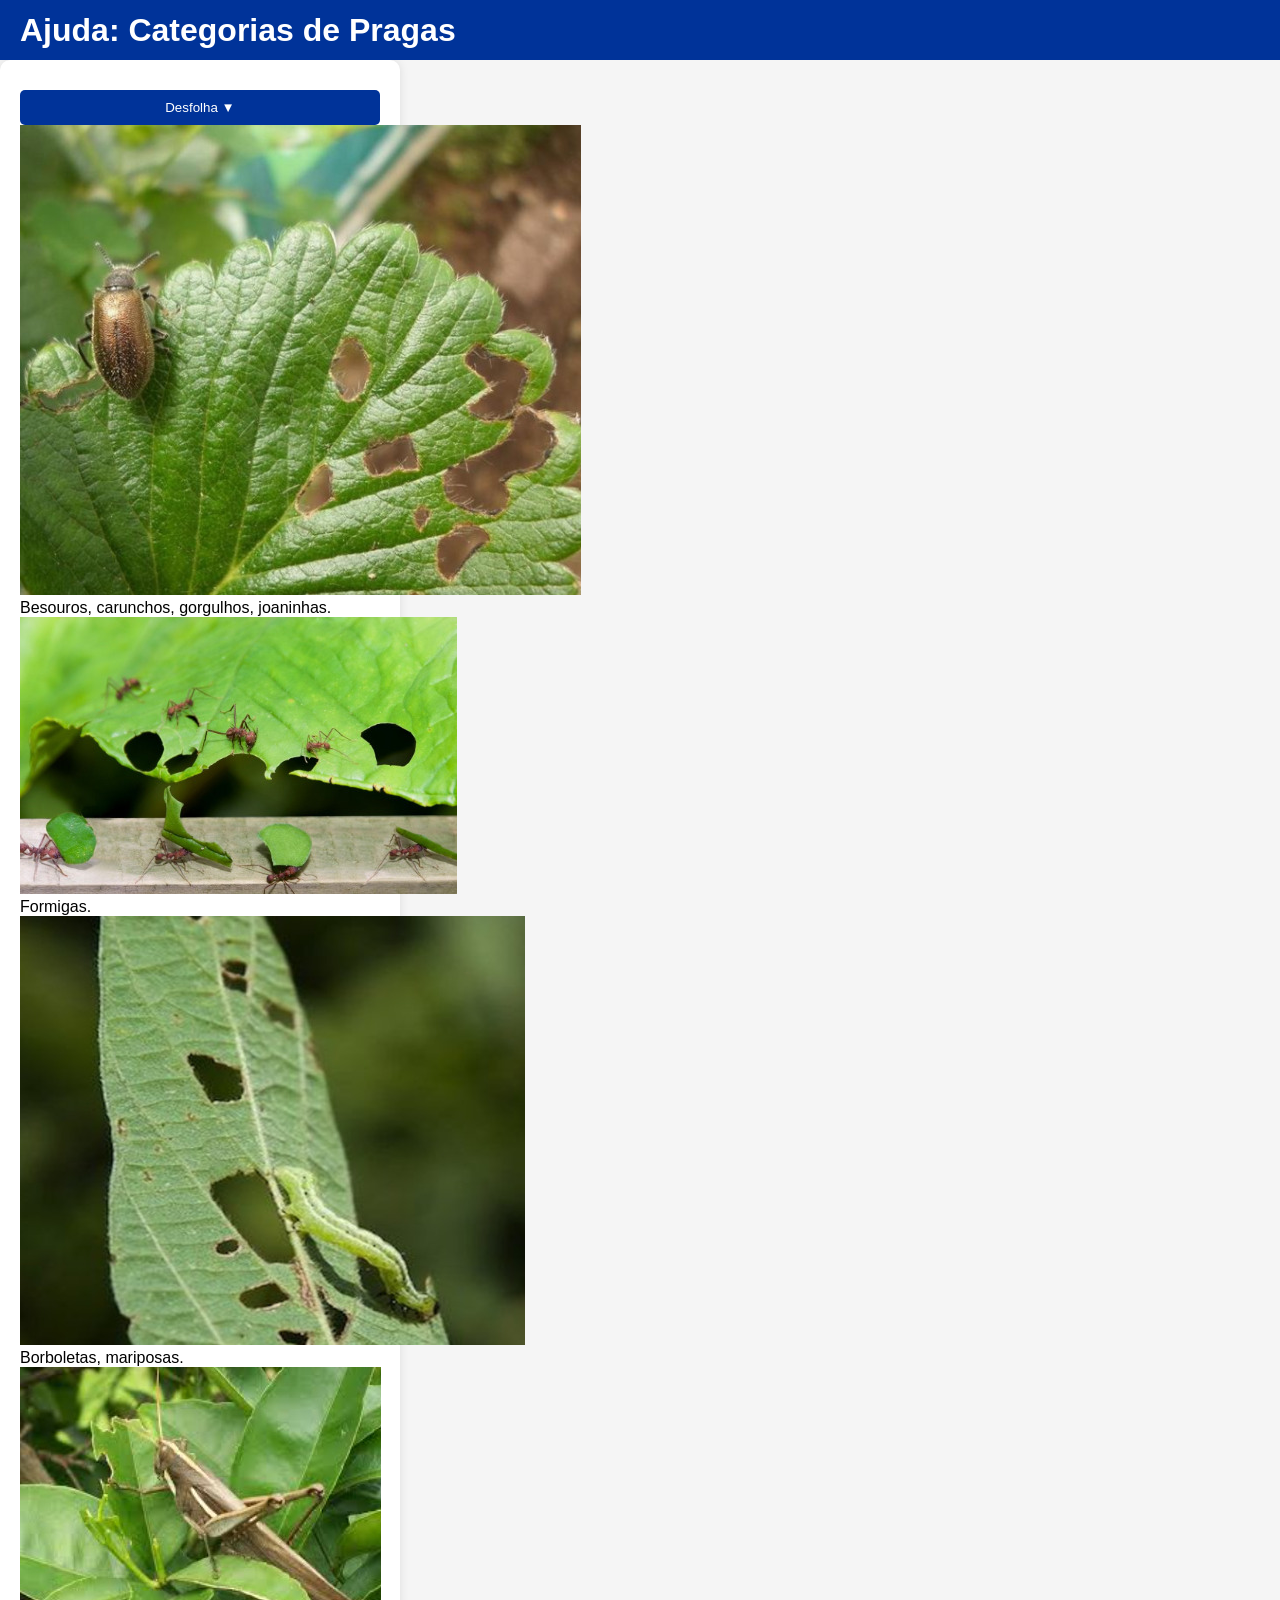
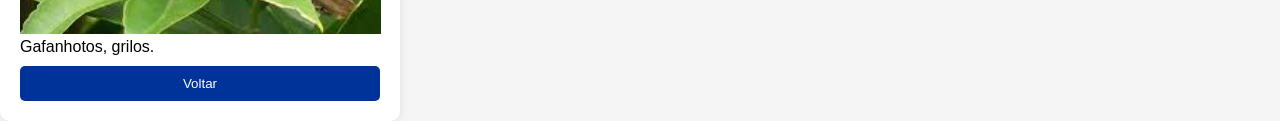
<file: ajuda.html>
<!DOCTYPE html>
<html lang="pt-BR">
<head>
    <meta charset="UTF-8">
    <meta name="viewport" content="width=device-width, initial-scale=1.0">
    <title>Ajuda: Categorias de Pragas</title>
    <link rel="stylesheet" href="styles.css">
</head>
<body>
    <div class="app-container">
        <header>
            <h1>Ajuda: Categorias de Pragas</h1>
        </header>
        <div class="categorias">
            <!-- Categoria: Desfolha -->
            <div class="categoria">
                <button class="categoria-titulo">
                    Desfolha <span class="seta">▼</span>
                </button>
                <div class="categoria-conteudo oculto">
                    <div class="praga">
                        <img src="Desfolha causada por Coleoptera (Besouros, carunchos, gorgulhos, joaninhas).jpg" alt="Coleoptera">
                        <p>Besouros, carunchos, gorgulhos, joaninhas.</p>
                    </div>
                    <div class="praga">
                        <img src="Desfolha causada por Hymenoptera (formigas).jpg" alt="Hymenoptera">
                        <p>Formigas.</p>
                    </div>
                    <div class="praga">
                        <img src="Desfolha causada por Lepidoptera (Borboletas, mariposas).jpg" alt="Lepidoptera">
                        <p>Borboletas, mariposas.</p>
                    </div>
                    <div class="praga">
                        <img src="Desfolha causada por Orthoptera (Gafanhoto, grilo.jpg" alt="Orthoptera">
                        <p>Gafanhotos, grilos.</p>
                    </div>
                </div>
            </div>
        </div>
        <button onclick="window.location.href='index.html'">Voltar</button>
    </div>

    <script>
        document.addEventListener('DOMContentLoaded', () => {
            const botoesCategoria = document.querySelectorAll('.categoria-titulo');

            botoesCategoria.forEach((botao) => {
                botao.addEventListener('click', () => {
                    const conteudo = botao.nextElementSibling;
                    const seta = botao.querySelector('.seta');
                    
                    // Alterna a visibilidade
                    conteudo.classList.toggle('oculto');
                    
                    // Alterna a direção da seta
                    if (conteudo.classList.contains('oculto')) {
                        seta.textContent = '▼'; // Setinha para baixo
                    } else {
                        seta.textContent = '▲'; // Setinha para cima
                    }
                });
            });
        });
    </script>
</body>
</html>
</file>
<file: styles.css>
/* Reset geral de margens e padding */
       * {
        margin: 0;
        padding: 0;
        box-sizing: border-box;
    }
    
    body {
        font-family: Arial, sans-serif;
        background-color: #f5f5f5;
        padding-top: 60px; /* Garantindo que o conteúdo não fique em cima da barra */
    }

    /* Barra superior */
header {
    width: 100%;
    height: 60px; /* Altura ajustada */
    background-color: #003399;
    color: #fff;
    display: flex;
    align-items: center;
    justify-content: flex-start;
    padding: 0 20px;
    position: fixed;
    top: 0;
    left: 0;
    z-index: 10;
}

/* Ajuste do body */
body {
    font-family: Arial, sans-serif;
    background-color: #f5f5f5;
    padding-top: 60px; /* Deve ser igual à altura do header */
}

/* Ajuste do formulário */
.main-content {
    margin-top: 20px; /* Reduz o espaço adicional */
    padding: 20px;
    display: flex;
    flex-direction: column;
    align-items: center;
}

/* Logo menor para caber no header */
header img {
    height: 100px; /* Tamanho ajustado */
    margin-right: 10px;
}

    
    
    /* Estilo do conteúdo da página */
    .main-content {
        margin-top: 80px; /* Deixa o espaço suficiente para a barra */
        padding: 20px;
        display: flex;
        flex-direction: column;
        align-items: center;
    }
    
    /* Estilo do formulário */
    .app-container {
        max-width: 400px;
        padding: 20px;
        background: #fff;
        border-radius: 10px;
        box-shadow: 0 0 10px rgba(0, 0, 0, 0.1);
        position: relative;
        z-index: 1;
    }
    
    /* Títulos e campos de formulário */
    .form-group {
        margin-bottom: 15px;
    }
    
    label {
        display: block;
        font-weight: bold;
        margin-bottom: 5px;
    }
    
    input, textarea, button {
        width: 100%;
        padding: 10px;
        border: 1px solid #ddd;
        border-radius: 5px;
        box-sizing: border-box;
    }
    
    button {
        background: #003399;
        color: #fff;
        border: none;
        cursor: pointer;
        margin-top: 10px;
    }
    
    button:hover {
        background: #0055cc;
    }
    
    /* Botões gerais */
    button#baixarExcel, button#botaoAjuda {
        background-color: #003399;
        color: #fff;
        border: none;
        padding: 10px;
        border-radius: 5px;
        cursor: pointer;
        width: 100%;
    }
    
    button#baixarExcel:hover, button#botaoAjuda:hover {
        background-color: #0055cc;
    }
    
    /* Estilo de ajuda */
    .ajuda {
        display: none;
        background-color: #f9f9f9;
        border: 1px solid #ddd;
        padding: 15px;
        margin-top: 20px;
        border-radius: 5px;
        max-width: 400px;
    }
    
    .ajuda.mostrar {
        display: block;
    }
    
    /* Categoria de pragas */
    .categoria-praga {
        margin-top: 10px;
    }
    
    .categoria-praga h3 {
        font-size: 18px;
        cursor: pointer;
        color: #003399;
    }
    
    .categoria-praga ul {
        display: none;
        margin-top: 10px;
        list-style: none;
        padding-left: 20px;
    }
    
    .categoria-praga ul li {
        margin-bottom: 10px;
    }
    
    .categoria-praga.open ul {
        display: block;
    }
    
    .categoria-praga img {
        max-width: 100px;
        border-radius: 5px;
    }
    
    /* Responsividade */
    @media (max-width: 600px) {
        header {
            height: 50px;
        }
    
        .main-content {
            margin-top: 70px; /* Ajustando para dispositivos menores */
        }
    
        header h1 {
            font-size: 18px;
        }
    
        button {
            padding: 8px;
        }
    }.visualizacao-dados {
        margin-top: 20px;
        width: 100%;
        overflow-x: auto;
    }
    
    table {
        width: 100%;
        border-collapse: collapse;
        margin-top: 10px;
    }
    
    th, td {
        border: 1px solid #ddd;
        padding: 8px;
        text-align: center;
    }
    
    th {
        background-color: #003399;
        color: white;
    }
</file>
